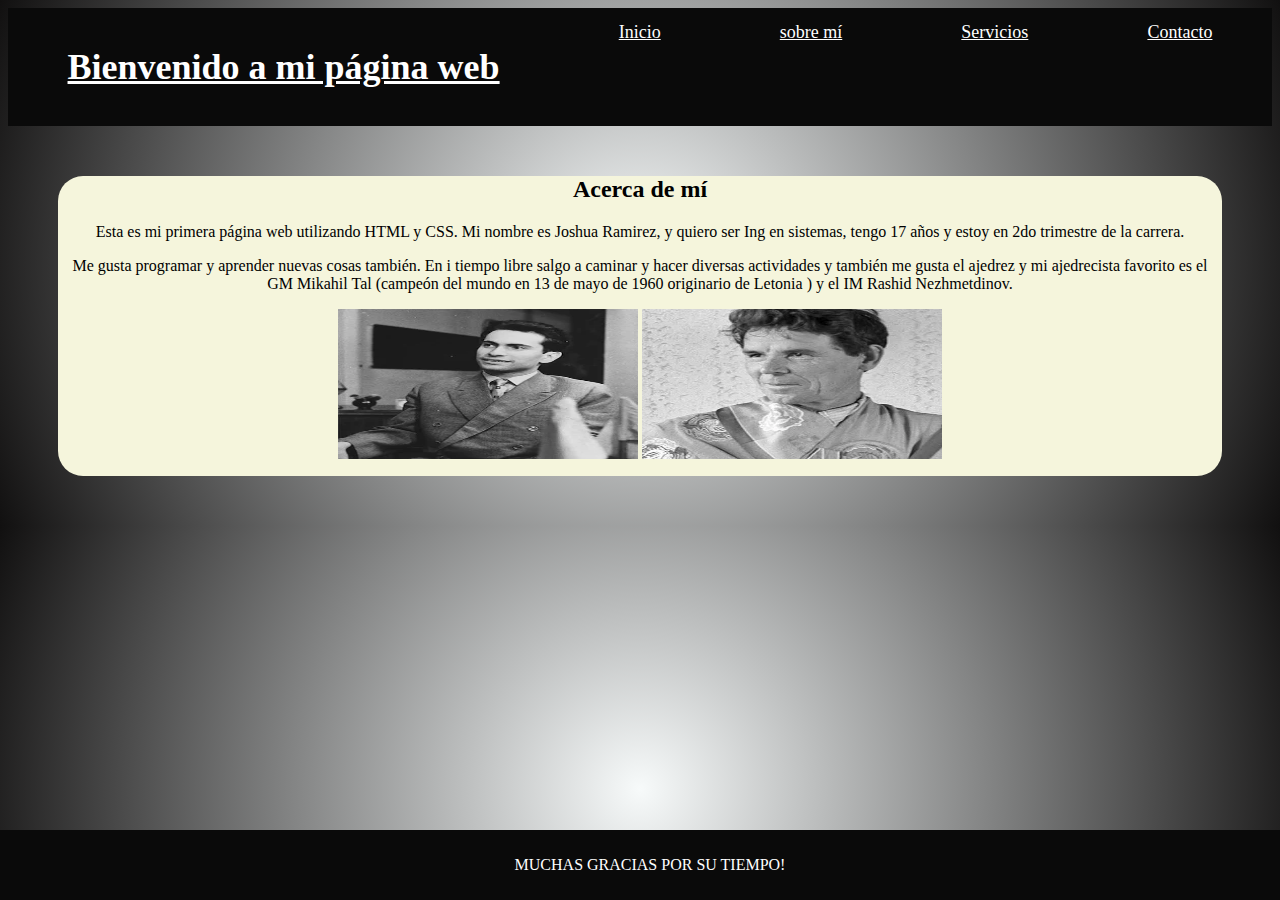
<file: index.html>
<!DOCTYPE html>
<html lang="en">
<head>
    <meta charset="UTF-8">
    <meta name="viewport" content="width=device-width, initial-scale=1.0">
    <title>Document</title>
    <link rel="stylesheet" href="styles.css">
</head>
<body>
    <div class="nav-bar">
        
        <nav class="nav-links">
            <a href="#"><h1 class="titulo">Bienvenido a mi página web</h1></a>
            <a href="index.html">Inicio</a>
            <a href="#">sobre mí</a>
            <a href="#">Servicios</a>
            <a href="formulario.html">Contacto</a>
        </nav>
    </div>
    <main class="main-content">
        <h2>Acerca de mí</h2>
        <p>Esta es mi primera página web utilizando HTML y CSS. Mi nombre es Joshua Ramirez, y quiero ser Ing en sistemas, tengo 17 años y estoy en 2do trimestre de la carrera.
        </p>
        <p>Me gusta programar y aprender nuevas cosas también. En i tiempo libre salgo a caminar y hacer diversas actividades y también me gusta el ajedrez y mi ajedrecista favorito es el GM Mikahil Tal (campeón del mundo en 13 de mayo de 1960 originario de Letonia ) y el IM Rashid Nezhmetdinov.</p>
        <img src="images.webp" alt="Mikahil" width="300" height="150">
        <img src="images1.webp" alt="Rashid" width="300" height="150">
    </main>
    
    <footer class="footer">
        <p> MUCHAS GRACIAS POR SU TIEMPO! </p>
    </footer>
</body>
</html>
</file>
<file: styles.css>
div {
    background-color: #0a0a0a;
    display: flex;
}

.nav-links {
  color: white;
    display: flex;
    justify-content: space-around;
    width: 100%;
}

.nav-links a {
    color: white;
    padding: 14px 20px;
    text-align: center;
    font-size: large;
}
.main-content {
  text-align: center;
  display: flexbox;
  justify-content: center;
  align-items: center;
  border-radius: 25px;
  height: 300px;
  background-color: beige;
  color: black;
  margin: 50px;
}
footer{
  background-color: #0a0a0a;
  color: white;
  text-align: center;
  padding: 10px;
  position: fixed;
  left: 0;
  bottom: 0;
  width: 100%;
}
body{
  background: radial-gradient(circle, rgb(247, 250, 250) 0%, rgb(17, 16, 16) 100%);
}
#formulario{
    
}
</file>
